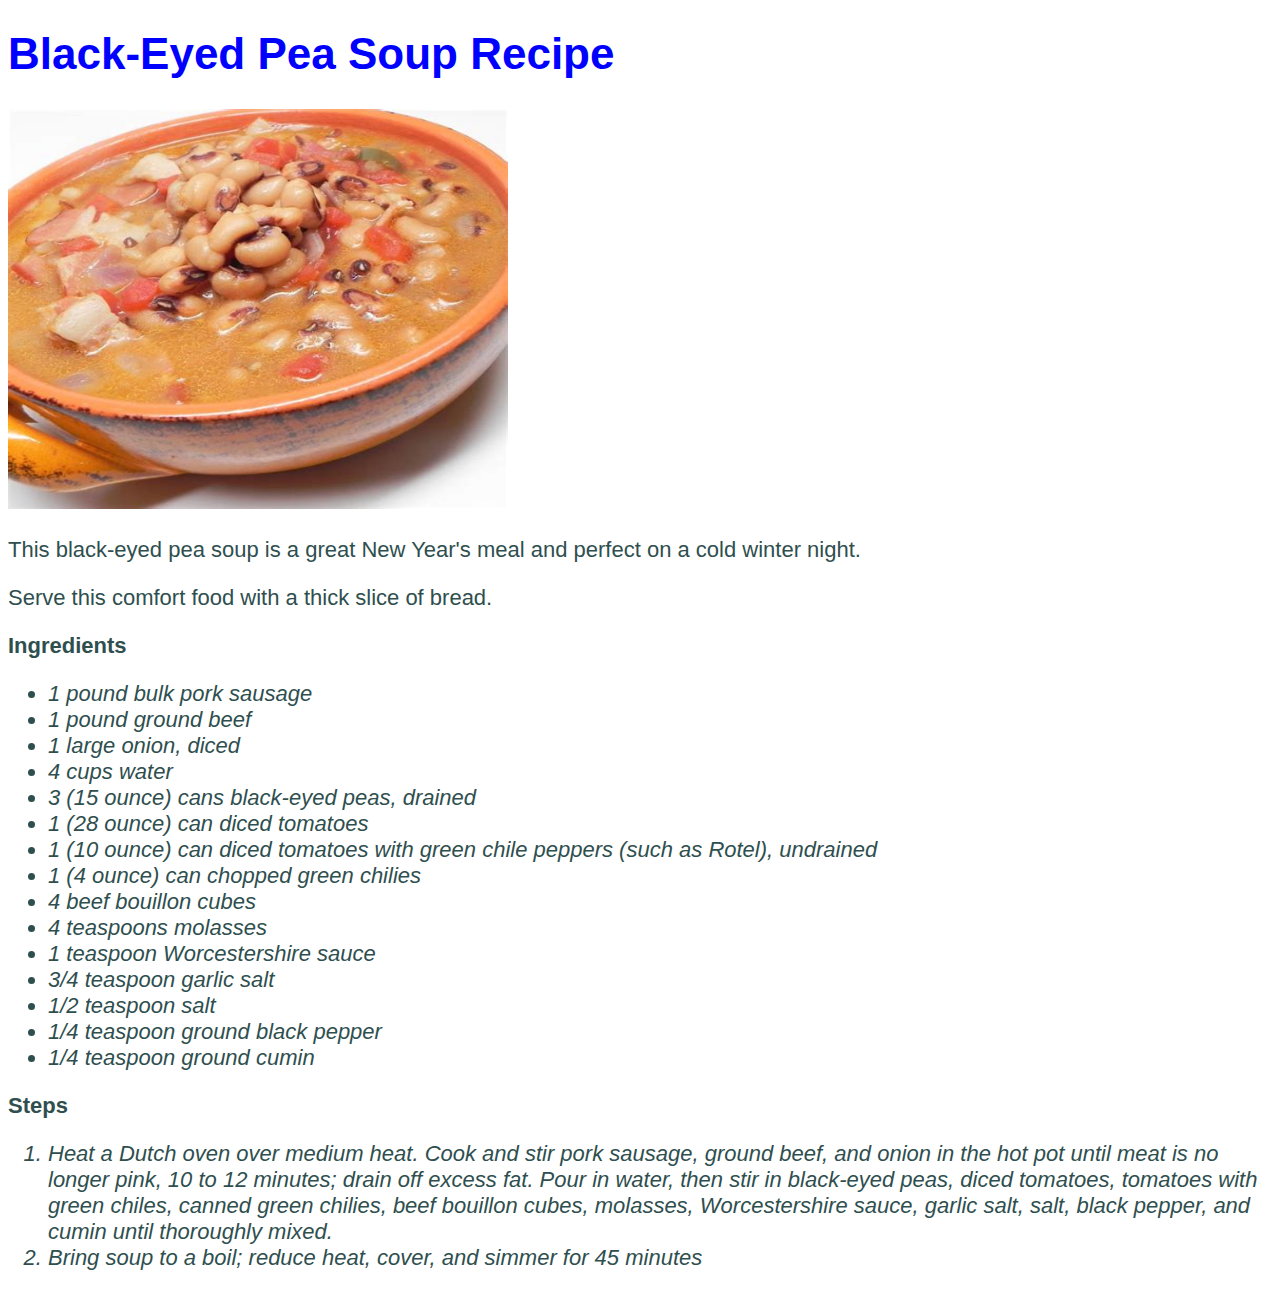
<file: recipes/black-eyed-pea-soup.html>
<!DOCTYPE html>

<head lang="en">
    <meta charset="UTF-8">
    <title>Recipe for Black-Eyed Pea Soup</title>
    <link rel="stylesheet" href="../style.css">
</head>

<body>
    <H1>Black-Eyed Pea Soup Recipe</H1>
    <img src="../images/soup.jpg" alt="Image of soup" height="400" width="500">
    <p>This black-eyed pea soup is a great New Year's meal and perfect on a cold winter night.
    </p>
    <p></p>
    <p>Serve this comfort food with a thick slice of bread.</p>
    <p></p>
    <h2>Ingredients</h2>
    <ul>
        <li>1 pound bulk pork sausage</li>
        <li>1 pound ground beef</li>
        <li>1 large onion, diced</li>
        <li>4 cups water</li>
        <li>3 (15 ounce) cans black-eyed peas, drained</li>
        <li>1 (28 ounce) can diced tomatoes</li>
        <li>1 (10 ounce) can diced tomatoes with green chile peppers (such as Rotel), undrained</li>
        <li>1 (4 ounce) can chopped green chilies</li>
        <li>4 beef bouillon cubes</li>
        <li>4 teaspoons molasses</li>
        <li>1 teaspoon Worcestershire sauce</li>
        <li>3/4 teaspoon garlic salt</li>
        <li>1/2 teaspoon salt</li>
        <li>1/4 teaspoon ground black pepper</li>
        <li>1/4 teaspoon ground cumin</li>
    </ul>
    <p></p>
    <h2>Steps</h2>
    <ol>
<li>Heat a Dutch oven over medium heat. Cook and stir pork sausage, ground beef, and onion in the hot pot until meat is no longer pink, 10 to 12 minutes; drain off excess fat. Pour in water, then stir in black-eyed peas, diced tomatoes, tomatoes with green chiles, canned green chilies, beef bouillon cubes, molasses, Worcestershire sauce, garlic salt, salt, black pepper, and cumin until thoroughly mixed.</li>
<li>Bring soup to a boil; reduce heat, cover, and simmer for 45 minutes</li>

    </ol>
</body>
</file>
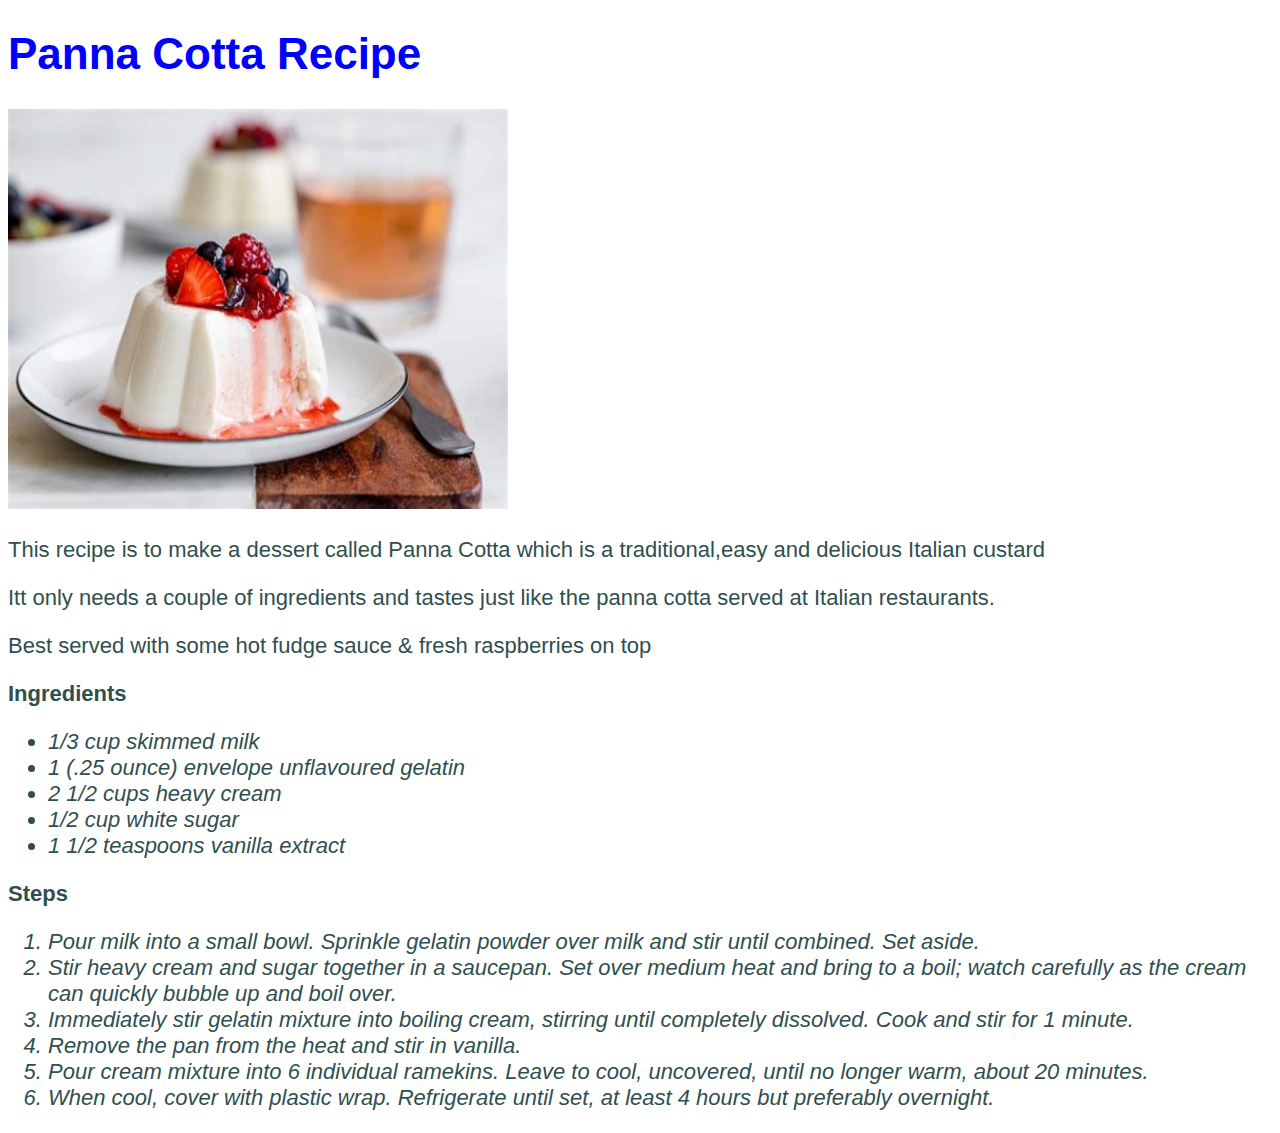
<file: recipes/panna-cotta.html>
<!DOCTYPE html>

<head lang="en">
    <meta charset="UTF-8">
    <title>Recipe for Panna Cotta</title>
    <link rel="stylesheet" href="../style.css">
</head>

<body>
    <H1>Panna Cotta Recipe</H1>
    <img src="../images/panna-cotta.jpg" alt="Image of panna cotta" height="400" width="500">
    <p>This recipe is to make a dessert called Panna Cotta which is a traditional,easy and delicious Italian custard
    </p>
    <p></p>
    <p>Itt only needs a couple of ingredients and tastes just like the panna cotta served at Italian restaurants.</p>
    <p>Best served with some hot fudge sauce & fresh raspberries on top</p>
    <p>
    </p>
    <h2>Ingredients</h2>
    <ul>
        <li>1/3 cup skimmed milk</li>
        <li>1 (.25 ounce) envelope unflavoured gelatin</li>
        <li>2 1/2 cups heavy cream</li>
        <li>1/2 cup white sugar</li>
        <li>1 1/2 teaspoons vanilla extract</li>
    </ul>
    <p></p>
    <h2>Steps</h2>
    <ol>
<li>Pour milk into a small bowl. Sprinkle gelatin powder over milk and stir until combined. Set aside.</li>
<li>Stir heavy cream and sugar together in a saucepan. Set over medium heat and bring to a boil; watch carefully as the cream can quickly bubble up and boil over.</li>
<li>Immediately stir gelatin mixture into boiling cream, stirring until completely dissolved. Cook and stir for 1 minute.</li>
<li>Remove the pan from the heat and stir in vanilla.</li>
<li>Pour cream mixture into 6 individual ramekins. Leave to cool, uncovered, until no longer warm, about 20 minutes.</li>
<li>When cool, cover with plastic wrap. Refrigerate until set, at least 4 hours but preferably overnight.</li>

    </ol>
</body>
</file>
<file: style.css>
* {
    font-family: 'Gill Sans', 'Gill Sans MT', Calibri, 'Trebuchet MS', sans-serif;
    font-size: 22px;
    color:darkslategray;
}

H1 {
    
    color: blue;
    font-size: 44px;
}

li {
    font-style: italic;
}
</file>
